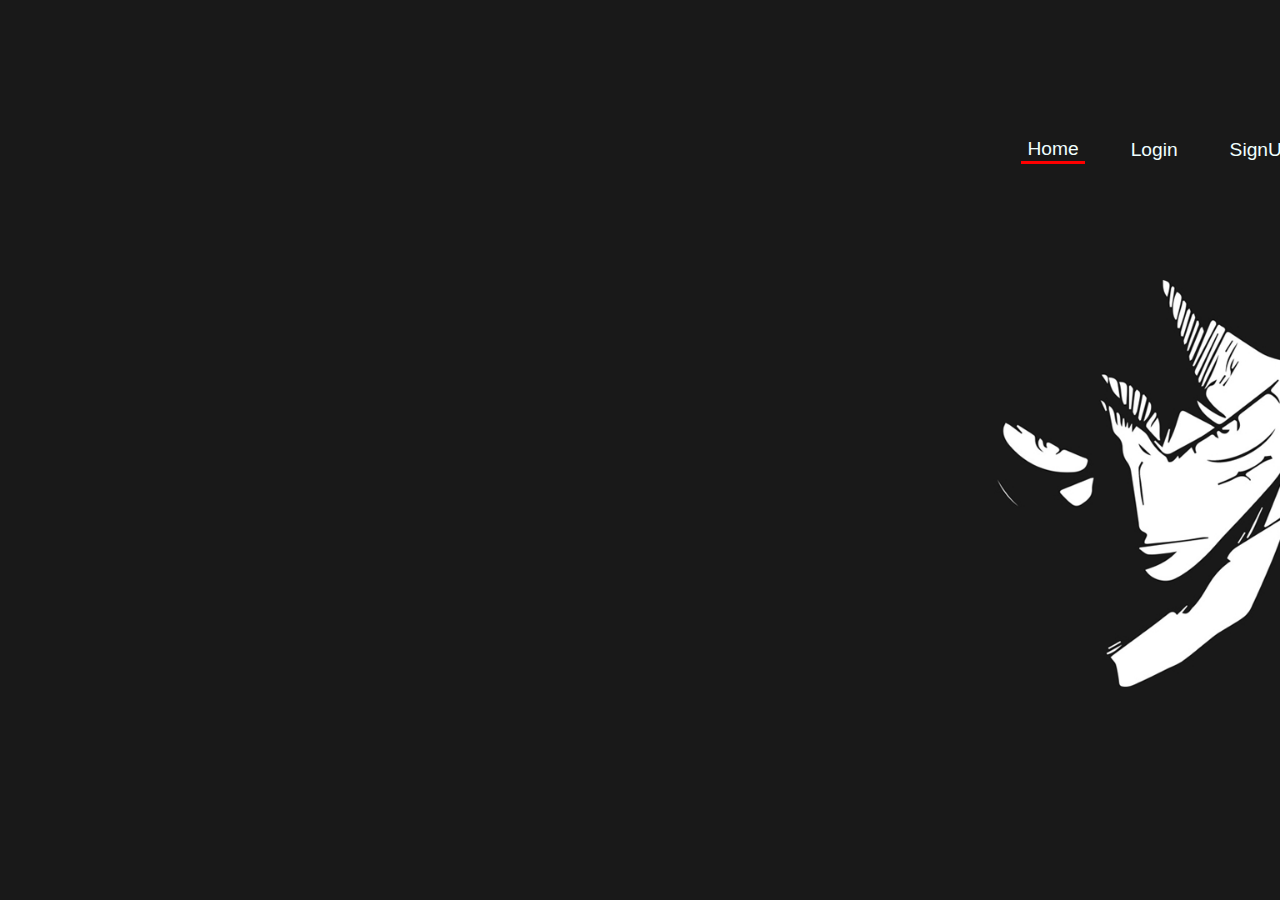
<file: index.html>
<!DOCTYPE html>
<html lang="en">
<head>
    <meta charset="UTF-8">
    <meta http-equiv="X-UA-Compatible" content="IE=edge">
    <meta name="viewport" content="width=device-width, initial-scale=1.0">
    <title>Login/Signup</title>
    <link rel="stylesheet" href="style.css">
</head>
<body>
    <header class="b1">
        <div class="lis1">
            <button onclick="fun3()" id="b3" style="cursor: pointer;">Home</button>
            <button onclick="fun()" id="b1" style="cursor: pointer;">Login</button>
            <button onclick="fun1()" id="b2" style="cursor: pointer;">SignUp</button>
        </div>
        <div id="hello">
        <div class="f1">
            <div class="items">
                <form class="items1" style="margin-top: 50px;">
                    <label for="email">Email:</label>
                    <input type="email" name="email" id="e1" required>
                    <label for="password">Password:</label>
                    <input type="password" name="password" id="p1" required>
                    <input type="button" value="Login" width="30%" style="margin-top: 30px;border: 3px solid rgb(255, 255, 255);cursor: pointer;color: azure;" onclick="fun2()">
                    <input type="button" value="Signup" style="border: 3px solid rgb(250, 250, 250);margin-left: 200px;margin-top: 100px;cursor: pointer;color: azure;"onclick="fun1()">
                </form>
            </div>
        </div>
    </div>
    <div id="hel">
        <div class="f2">
            <div class="item">
                <form class="items2" style="margin-top: 50px;">
                    <label for="fname">Firstname:</label>
                    <input type="text" name="fname" required>
                    <label for="sname">SecondName:</label>
                    <input type="text" name="sname" required>
                    <label for="email">Email:</label>
                    <input type="email" name="email" required>
                    <label for="password">Password:</label>
                    <input type="password" name="password" required>
                    <input type="button" value="Signup" width="30%" style="margin-top: 30px;border: 3px solid rgb(255, 251, 251);cursor: pointer;margin-left: 10px;color: azure;">
    
                </form>
            </div>
        </div>
    </div>
    </header>
    <script src="script.js"></script>
</body>
</html>
</file>
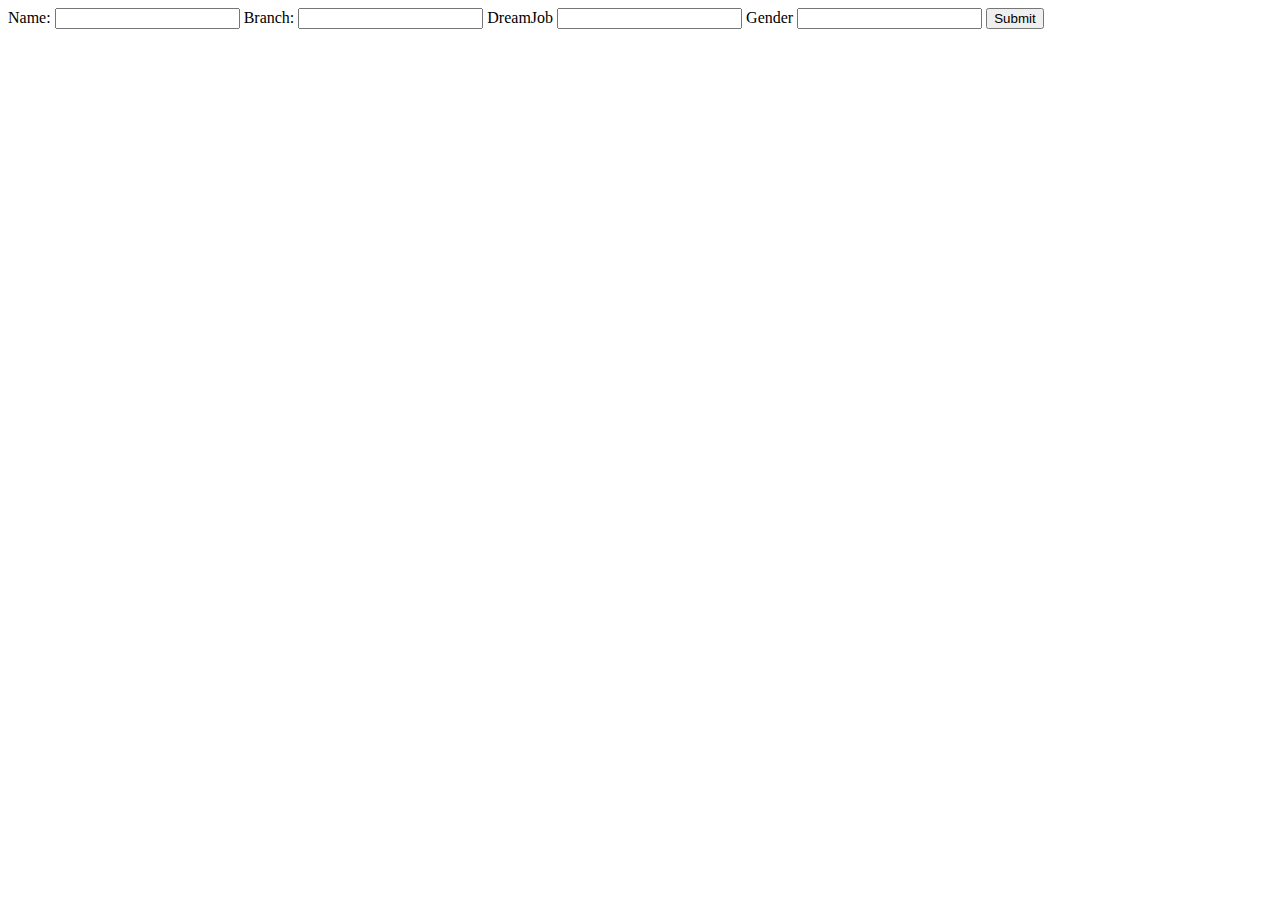
<file: form.html>
<!DOCTYPE html>
<html lang="en">
<head>
    <meta charset="UTF-8">
    <meta http-equiv="X-UA-Compatible" content="IE=edge">
    <meta name="viewport" content="width=device-width, initial-scale=1.0">
    <title>Student Details</title>
</head>
<body>
    <form>
        <label for="name">Name:</label>
        <input type="text" id="n1" name="name" required>
        <label for="branch">Branch:</label>
        <input type="text" name="branch" id="n2" required>
        <label for="dreamjob">DreamJob</label>
        <input type="text" name="dreamjob" id="n3" required>
        <label for="gender">Gender</label>
        <input type="text" name="gender" id="n4" required>
        <input type="submit">
    </form>
    <h1 id="hh"></h1>
    <script src="script.js"></script>
</body>
</html>
</file>
<file: style.css>
*{
    margin: 0;
}
.b1{
    background-color: rgb(242, 244, 237);
    height:100vh;
    width: 100vw;
    display: flex;
    justify-content: center;
    align-items: center;
    position: relative;
    background-image: url(wallpaperflare.com_wallpaper.jpg);
    background-size: cover;
   
}
.f1{
    height: 400px;
    width: 400px;
    border: 3px solid rgb(249, 240, 240);
    border-radius: 10%;
}
.lis1{
    position: absolute;
    display: flex;
    margin-left: 1000px;
    margin-bottom: 600px;
}
.lis1 button{
   font-size: larger;
   margin-left: 40px;
   background-color: transparent;
   border: 0;
   color: azure;
}
.lis1 button:hover{
    border-bottom: 3px solid red;
}
.items{
    display: flex;
    justify-content: center;
    align-items: center;
    background-color: transparent;
    backdrop-filter: blur;
}
.items1{
    display: flex;
    flex-direction: column;
    color: azure;
}
.items1 input{
    padding: 10px;
    border: 0;
    outline: none;
    background-color: transparent;
    border-bottom:3px solid rgb(246, 241, 239);
    color: azure;
}
.item{
    display: flex;
    justify-content: center;
    align-items: center;
    background-color: transparent;
    backdrop-filter: blur;
}
.items2{
    display: flex;
    flex-direction: column;
    color: azure;
}
.item input{
    padding: 15px;
    border: 0;
    border-bottom:3px solid rgb(255, 251, 250);
    background-color: transparent;
    color: azure;
}
.f2{
    height: 400px;
    width: 400px;
    border: 3px solid rgb(254, 253, 253);
    border-radius: 10%;
    
}
.items2 input{
    padding: 10px;
    outline: none;
    width: 100%;
}

@keyframes rotate-border {
    20% { border-color: red; }
    25% { border-color: blue; }
    50% { border-color: green; }
    75% { border-color: yellow; }
    100% { border-color: red; }
  }
</file>
